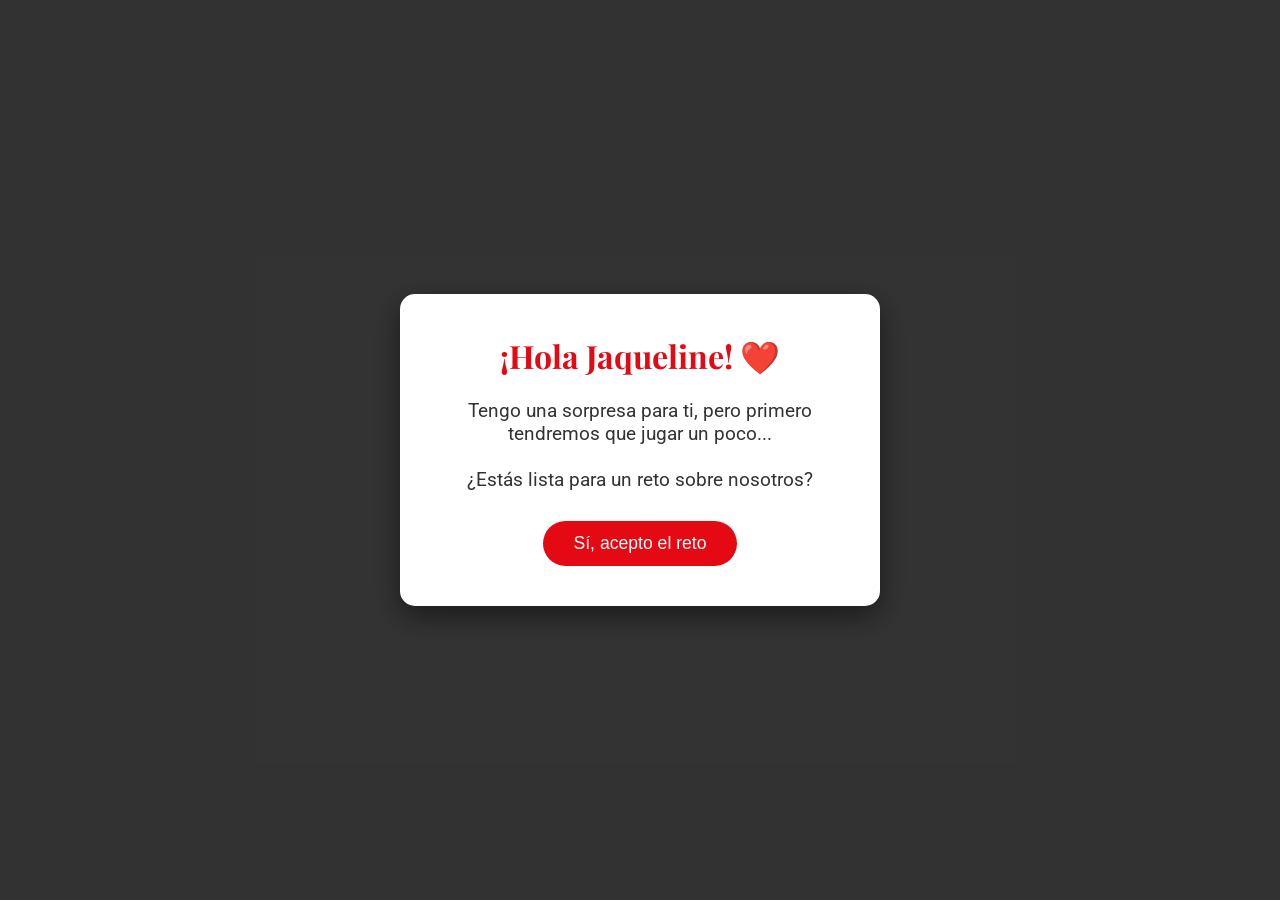
<file: buscador.html>
<!DOCTYPE html>
<html lang="es">
<head>
    <meta charset="UTF-8">
    <meta name="viewport" content="width=device-width, initial-scale=1.0">
    <title>Buscador Especial</title>
    
    <link href="https://fonts.googleapis.com/css2?family=Playfair+Display:wght@700&family=Roboto:wght@400;500&display=swap" rel="stylesheet">
    
    <style>
        body {
            margin: 0;
            padding: 0;
            font-family: 'Roboto', sans-serif;
            background-color: #fdfdfd;
            display: flex;
            flex-direction: column;
            align-items: center;
            height: 100vh;
            overflow: hidden;
        }

        /* ===== MODAL DE SALUDO INICIAL ===== */
        #modal-saludo {
            position: fixed;
            top: 0; left: 0; width: 100%; height: 100%;
            background: rgba(0,0,0,0.8);
            display: flex;
            justify-content: center;
            align-items: center;
            z-index: 1000;
        }

        .modal-caja {
            background: white;
            padding: 40px;
            border-radius: 15px;
            text-align: center;
            box-shadow: 0 10px 30px rgba(0,0,0,0.5);
            max-width: 400px;
            width: 90%;
            animation: aparecer 0.5s ease-out;
        }

        @keyframes aparecer {
            from { transform: scale(0.8); opacity: 0; }
            to { transform: scale(1); opacity: 1; }
        }

        .modal-caja h1 {
            font-family: 'Playfair Display', serif;
            color: #e50914;
            margin-top: 0;
        }

        .modal-caja p {
            font-size: 1.2rem;
            color: #333;
            margin-bottom: 30px;
        }

        .btn-modal {
            background: #e50914;
            color: white;
            border: none;
            padding: 12px 30px;
            border-radius: 30px;
            font-size: 1.1rem;
            cursor: pointer;
            transition: background 0.3s;
        }

        .btn-modal:hover {
            background: #b20710;
        }

        /* ===== ESTILOS DEL BUSCADOR ===== */
        #contenedor-buscador {
            display: none; 
            flex-direction: column;
            align-items: center;
            width: 100%;
            margin-top: 15vh;
            transition: opacity 0.5s;
        }

        .logo-google {
            font-family: 'Playfair Display', serif;
            font-size: 5rem;
            font-weight: bold;
            letter-spacing: -3px;
            margin-bottom: 30px;
        }

        .letra-1 { color: #4285F4; } 
        .letra-2 { color: #EA4335; } 
        .letra-3 { color: #FBBC05; } 
        .letra-4 { color: #4285F4; } 
        .letra-5 { color: #34A853; } 
        .letra-6 { color: #EA4335; } 

        .barra-busqueda {
            width: 90%;
            max-width: 600px;
            display: flex;
            align-items: center;
            border: 1px solid #dfe1e5;
            border-radius: 24px;
            padding: 10px 20px;
            box-shadow: 0 1px 6px rgba(32,33,36,0.28);
        }

        .icono-lupa {
            font-size: 1.2rem;
            color: #9aa0a6;
            margin-right: 15px;
        }

        .barra-busqueda input {
            flex: 1;
            border: none;
            outline: none;
            font-size: 1.2rem;
            color: #202124;
            background: transparent;
        }

        /* ===== ESTILOS DEL CHATBOT DE TRIVIA ===== */
        #contenedor-chat {
            display: none;
            flex-direction: column;
            width: 90%;
            max-width: 600px;
            height: 80vh;
            margin-top: 5vh;
            background: white;
            border-radius: 20px;
            box-shadow: 0 10px 30px rgba(0,0,0,0.1);
            overflow: hidden;
            border: 1px solid #f0f0f0;
            animation: aparecer 0.8s ease-out;
        }

        .chat-header {
            background: #e50914;
            color: white;
            padding: 20px;
            text-align: center;
            font-family: 'Playfair Display', serif;
            font-size: 1.5rem;
            font-weight: bold;
        }

        .chat-mensajes {
            flex: 1;
            padding: 20px;
            overflow-y: auto;
            display: flex;
            flex-direction: column;
            gap: 15px;
            background: #fafafa;
        }

        .mensaje {
            max-width: 80%;
            padding: 12px 18px;
            border-radius: 20px;
            font-size: 1.1rem;
            line-height: 1.4;
        }

        .bot-msg {
            background: #f1f0f0;
            color: #333;
            align-self: flex-start;
            border-bottom-left-radius: 5px;
        }

        .user-msg {
            background: #e50914;
            color: white;
            align-self: flex-end;
            border-bottom-right-radius: 5px;
        }

        .chat-input-area {
            display: flex;
            padding: 15px;
            background: white;
            border-top: 1px solid #eee;
        }

        .chat-input-area input {
            flex: 1;
            padding: 12px 20px;
            border: 1px solid #ddd;
            border-radius: 30px;
            outline: none;
            font-size: 1rem;
            font-family: 'Roboto', sans-serif;
        }

        .btn-enviar-chat {
            background: #e50914;
            color: white;
            border: none;
            width: 45px;
            height: 45px;
            border-radius: 50%;
            margin-left: 10px;
            font-size: 1.2rem;
            cursor: pointer;
            display: flex;
            justify-content: center;
            align-items: center;
            transition: transform 0.2s;
        }

        .btn-enviar-chat:hover {
            transform: scale(1.1);
        }
    </style>
</head>
<body>

    <div id="modal-saludo">
        <div class="modal-caja">
            <h1>¡Hola Jaqueline! ❤️</h1>
            <p>Tengo una sorpresa para ti, pero primero tendremos que jugar un poco...<br><br>¿Estás lista para un reto sobre nosotros?</p>
            <button class="btn-modal" onclick="iniciarBuscador()">Sí, acepto el reto</button>
        </div>
    </div>

    <div id="contenedor-buscador">
        <div class="logo-google">
            <span class="letra-1">J</span><span class="letra-2">a</span><span class="letra-3">q</span><span class="letra-4">u</span><span class="letra-5">e</span><span class="letra-6">Gle</span>
        </div>
        <div class="barra-busqueda">
            <span class="icono-lupa">🔍</span>
            <input type="text" id="input-busqueda" readonly>
        </div>
    </div>

    <div id="contenedor-chat">
        <div class="chat-header">Nuestro Baúl de Recuerdos 💌</div>
        <div class="chat-mensajes" id="chat-mensajes">
            </div>
        <div class="chat-input-area">
            <input type="text" id="chat-input" placeholder="Escribe tu respuesta aquí..." autocomplete="off">
            <button class="btn-enviar-chat" onclick="verificarRespuesta()">➤</button>
        </div>
    </div>

    <script>
        const modal = document.getElementById('modal-saludo');
        const contenedorBuscador = document.getElementById('contenedor-buscador');
        const inputBusqueda = document.getElementById('input-busqueda');
        const contenedorChat = document.getElementById('contenedor-chat');
        const chatMensajes = document.getElementById('chat-mensajes');
        const chatInput = document.getElementById('chat-input');
        const inputArea = document.querySelector('.chat-input-area');

        const textoABuscar = "Iniciando test de recuerdos de Alejandro y Jaqueline...";
        let indexTexto = 0;
        let preguntaActual = 0;

        // ==========================================
        // NUEVA ESTRUCTURA DE TRIVIA Y MENSAJES
        // ==========================================
        const trivia = [
            {
                tipo: 'mensaje',
                texto: "Empecemos, en lo que te he dejado en la pagina están la mayoría de respuestas, así que si no sabes vuelve a ver los recuerdos o cartas.",
            },
            {
                tipo: 'pregunta',
                texto: "Para empezar mi niña... ¿Recuerdas la fecha exacta en la que nos conocimos por primera vez? (Ejemplo: 20 de mayo)",
                respuestas: ["1 de febrero", "1ro de febrero", "primero de febrero", "1 febrero"]
            },
            {
                tipo: 'pregunta',
                texto: "¡Exacto! Ese día comenzó todo. Ahora cuéntame, ¿A dónde fuimos en nuestra primera cita oficial el 9 de junio?",
                respuestas: ["cdu", "a jugar basket en cdu", "jugar basket", "jugamos basket"]
            },
            {
                tipo: 'mensaje',
                texto: "Bueno esa pregunta era capciosa pues no sabia si poner esa o donde te dije mi primer te quiero en persona jejeje",
            },
            {
                tipo: 'pregunta',
                texto: "Siguiente pregunta: ¿Qué día por fin te pedí formalmente ser mi novia?",
                respuestas: ["1 de julio", "1ro de julio", "primero de julio", "1 julio"]
            },
            {
                tipo: 'pregunta',
                texto: "El día más hermoso de mi vida. ¿Recuerdas dónde fue esa cita?",
                respuestas: ["en la tucson", "tucson", "parque de la tucson", "en un parque"]
            },
            {
                tipo:'mensaje',
                texto: "Recuerdo ese día, quería que todo fuera perfecto y aunque planeé varias cosas, conseguí lo más importante: tu sí. Continuando con las preguntas...",
            },
            {
                tipo:'pregunta', 
                texto: "Pasando a lo siguiente, ¿Qué día o cita, yo entendí que daría todo por ti hasta si eso me costaba la vida?",
                respuestas: ["en la barranca", "la barranca ", "22 de julio", "en la barranca un 22 de julio"]
            },
            {
                tipo: 'mensaje',
                texto: "Correctoooooo. Bueno ese día como te lo he dicho múltiples veces, entendí que mi amor por ti era muy genuino y haría todo a mi alcance por tenerte con bien siempre.",
            },
            {
                tipo:'pregunta', 
                texto: "¿Cuál es la canción más especial en nuestra relación? (solo nombre de la canción no artista)",
                respuestas: ["mirrors", "me hace tanto bien", "todo cambio", "gone gone gone", "me esta gustando", "el vino en tu boca", "aquel nap zzzz", "algo magico", "confieso"]
            },
            {
                tipo:'pregunta', 
                texto: "Última pregunta de momento, ¿Qué Canción sonaba en mi cabeza después de nuestra primer cita? ",
                respuestas: ["estoy enamorado"]
            }
        ];

        function normalizarTexto(texto) {
            return texto.toLowerCase().normalize("NFD").replace(/[\u0300-\u036f]/g, "").trim();
        }

        function iniciarBuscador() {
            modal.style.display = 'none';
            contenedorBuscador.style.display = 'flex';
            setTimeout(escribirTexto, 500);
        }

        function escribirTexto() {
            if (indexTexto < textoABuscar.length) {
                inputBusqueda.value += textoABuscar.charAt(indexTexto);
                indexTexto++;
                setTimeout(escribirTexto, 60); 
            } else {
                setTimeout(abrirChat, 1000);
            }
        }

        function abrirChat() {
            contenedorBuscador.style.display = 'none';
            contenedorChat.style.display = 'flex';
            hacerPregunta();
        }

        function agregarMensaje(texto, tipo) {
            const msgDiv = document.createElement('div');
            msgDiv.classList.add('mensaje');
            msgDiv.classList.add(tipo === 'bot' ? 'bot-msg' : 'user-msg');
            msgDiv.textContent = texto;
            chatMensajes.appendChild(msgDiv);
            chatMensajes.scrollTop = chatMensajes.scrollHeight; 
        }

        function hacerPregunta() {
            if (preguntaActual < trivia.length) {
                const itemActual = trivia[preguntaActual];
                
                // Mostramos el texto del bot
                agregarMensaje(itemActual.texto, 'bot');

                // Si es un MENSAJE, no esperamos respuesta. Pasamos al siguiente automáticamente.
                if (itemActual.tipo === 'mensaje') {
                    inputArea.style.display = 'none'; // Ocultamos la barra para que no escriba
                    
                    // Calculamos el tiempo de espera según lo largo que sea el mensaje
                    const tiempoDeLectura = Math.max(2500, itemActual.texto.length * 50); 
                    
                    setTimeout(() => {
                        preguntaActual++;
                        hacerPregunta();
                    }, tiempoDeLectura);
                } 
                // Si es una PREGUNTA, mostramos la barra y esperamos.
                else {
                    inputArea.style.display = 'flex';
                    chatInput.focus(); // Ponemos el cursor automático para que escriba
                }

            } else {
                // Final del juego
                inputArea.style.display = 'none';
                agregarMensaje("¡Has respondido todo perfecto mi niña! ❤️", 'bot');
                setTimeout(() => {
                    agregarMensaje("Quería recordarte todos estos momentos hermosos. Gracias por dejarme ser parte de tu vida. Cierra esta pestaña y sigue disfrutando de todo lo que preparé para ti.", 'bot');
                }, 2000);
            }
        }

        function verificarRespuesta() {
            const respuestaUsuario = chatInput.value;
            if (respuestaUsuario.trim() === '') return;

            agregarMensaje(respuestaUsuario, 'user');
            chatInput.value = '';

            const respuestaLimpia = normalizarTexto(respuestaUsuario);
            const itemActual = trivia[preguntaActual];
            
            let acerto = itemActual.respuestas.some(r => respuestaLimpia.includes(normalizarTexto(r)));

            setTimeout(() => {
                if (acerto) {
                    preguntaActual++;
                    hacerPregunta();
                } else {
                    agregarMensaje("Mmm no estoy tan seguro de eso... ¡Inténtalo de nuevo mi niña! Pista: Revisa que estés poniendo bien las palabras.", 'bot');
                }
            }, 800);
        }

        chatInput.addEventListener('keypress', function (e) {
            if (e.key === 'Enter') {
                verificarRespuesta();
            }
        });
    </script>
</body>
</html>
</file>
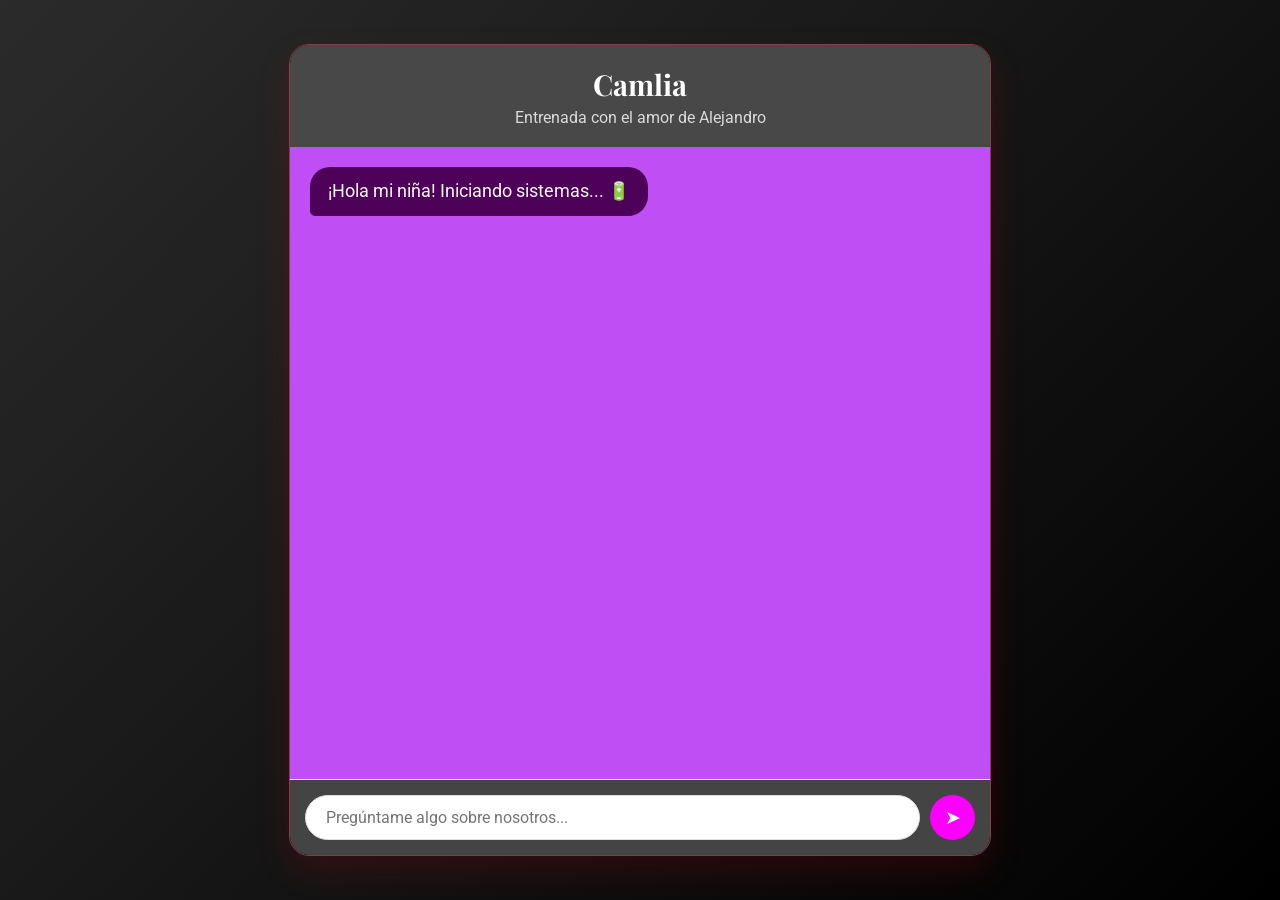
<file: ia.html>
<!DOCTYPE html>
<html lang="es">
<head>
    <meta charset="UTF-8">
    <meta name="viewport" content="width=device-width, initial-scale=1.0">
    <title>Mini IA sobre nosotros</title>
    
    <link href="https://fonts.googleapis.com/css2?family=Playfair+Display:wght@700&family=Roboto:wght@400;500&display=swap" rel="stylesheet">
    
    <style>
        body {
            margin: 0;
            padding: 0;
            font-family: 'Roboto', sans-serif;
            background: linear-gradient(135deg, #2b2b2b, #000000);
            display: flex;
            justify-content: center;
            align-items: center;
            height: 100vh;
        }

        #contenedor-chat {
            display: flex;
            flex-direction: column;
            width: 95%;
            max-width: 700px;
            height: 90vh;
            background: rgb(0, 0, 0);
            border-radius: 20px;
            box-shadow: 0 15px 35px rgba(229, 9, 20, 0.15);
            overflow: hidden;
            border: 1px solid #913749;
            animation: aparecer 0.8s ease-out;
        }

        @keyframes aparecer {
            from { transform: translateY(20px); opacity: 0; }
            to { transform: translateY(0); opacity: 1; }
        }

        .chat-header {
            background: #494848;
            color: rgb(255, 255, 255);
            padding: 20px;
            text-align: center;
            font-family: 'Playfair Display', serif;
            font-size: 1.8rem;
            font-weight: bold;
            display: flex;
            flex-direction: column;
            align-items: center;
        }

        .chat-header span {
            font-size: 1rem;
            font-family: 'Roboto', sans-serif;
            font-weight: normal;
            opacity: 0.8;
            margin-top: 5px;
        }

        .chat-mensajes {
            flex: 1;
            padding: 20px;
            overflow-y: auto;
            display: flex;
            flex-direction: column;
            gap: 15px;
            background: #c04ef5;
        }

        .mensaje {
            max-width: 80%;
            padding: 12px 18px;
            border-radius: 20px;
            font-size: 1.1rem;
            line-height: 1.4;
            animation: popIn 0.3s ease-out;
        }

        @keyframes popIn {
            from { transform: scale(0.9); opacity: 0; }
            to { transform: scale(1); opacity: 1; }
        }

        .bot-msg {
            background: #4e0158;
            color: #faf7f7;
            align-self: flex-start;
            border-bottom-left-radius: 5px;
        }

        .user-msg {
            background: #580101;
            color: white;
            align-self: flex-end;
            border-bottom-right-radius: 5px;
        }

        .chat-input-area {
            display: flex;
            padding: 15px;
            background: rgb(68, 68, 68);
            border-top: 1px solid #eee;
        }

        .chat-input-area input {
            flex: 1;
            padding: 12px 20px;
            border: 1px solid #ddd;
            border-radius: 30px;
            outline: none;
            font-size: 1rem;
            font-family: 'Roboto', sans-serif;
        }

        .btn-enviar-chat {
            background: #fd00fd;
            color: white;
            border: none;
            width: 45px;
            height: 45px;
            border-radius: 50%;
            margin-left: 10px;
            font-size: 1.2rem;
            cursor: pointer;
            display: flex;
            justify-content: center;
            align-items: center;
            transition: transform 0.2s;
        }

        .btn-enviar-chat:hover {
            transform: scale(1.1);
        }
    </style>
</head>
<body>

    <div id="contenedor-chat">
        <div class="chat-header">
            Camlia 
            <span>Entrenada con el amor de Alejandro</span>
        </div>
        <div class="chat-mensajes" id="chat-mensajes">
            </div>
        <div class="chat-input-area">
            <input type="text" id="chat-input" placeholder="Pregúntame algo sobre nosotros..." autocomplete="off">
            <button class="btn-enviar-chat" onclick="verificarRespuesta()">➤</button>
        </div>
    </div>

    <script>
        const chatMensajes = document.getElementById('chat-mensajes');
        const chatInput = document.getElementById('chat-input');

        // ==========================================
        // CEREBRO DE LA MINI IA (BOLSAS DE RESPUESTAS)
        // ==========================================
        const baseDeDatos = [
            // --- MENÚ PRINCIPAL ---
            {
                claves: ["no se como me siento", "no se", "aburrida", "que hago", "que hacemos", "rara", "confundida", "opciones", "menu", "no lo se", "trsite", "me siento triste", "enojada", "me siento enojada"],
                respuesta: "Mi niña hermosa, a veces es normal sentirse así. Alejandro me dejó instrucciones estrictas para consentirte en estos momentos. 💖<br><br><b>¿Qué te gustaría hacer? (Escribe el número)</b><br>1️⃣ Leer un mensajito de amor<br>2️⃣ Recordar algo nuestro (gracioso/lindo)<br>3️⃣ Recibir un abrazo virtual"
            },
            
            // --- OPCIÓN 1: MENSAJITOS (Respuestas Aleatorias) ---
            {
                claves: ["1", "opcion 1", "uno", "mensaje", "mensajito"],
                respuesta: [
                    "Alejandro me pidió que te recordara que eres la casualidad más hermosa de su vida. Que está sumamente orgulloso de ti, de cómo luchas por tus sueños, y que cuenta los días para volver a abrazarte. 💌",
                    "Mensaje del sistema: 'Quiero amarte por lo menos 90 vidas más. Quiero que seas lo primero en lo que piense al despertar y lo último antes de cerrar los ojos'. ✨",
                    "Recordatorio automático: Si ese día Alejandro no se rindió, fue porque aún le faltaba experimentar este NOSOTROS. Eres su motor de vida. 💖",
                    "Dice el programador de este bot que no importa la distancia a Colombia, él siempre va a estar apoyándote a cada paso y a cada kilómetro. ✈️💛",
                    "¡Ping! 📩 Tienes un mensaje nuevo: 'Tengo una sola certeza, y es que si no eres tú, no es nadie. Te amo, Jaqueline'. ❤️"
                ]
            },

            // --- OPCIÓN 2: RECUERDOS (Respuestas Aleatorias) ---
            {
                claves: ["2", "opcion 2", "dos", "gracioso", "recuerdo"],
                respuesta: [
                    "¿Te acuerdas cuando Alejandro tuvo que bañarse a jicarazos con un garrafón de agua en casa de su abuela el día que te pidió ser su novia? ¡Corrió por todo el parque con los zapatos llenos de lodo! 😂",
                    "Archivos de memoria... 9 de junio. Nuestra primera cita oficial. Fuimos por un helado, al arcade y hasta pasamos por tu casa. ¡Desde ese día él ya no quería soltarte! 🍦👾",
                    "Error 404: Legos de F1 no encontrados 🏎️😂. Ese día de la propuesta fue un caos buscándolos, pero al final hacer esos llaveros con sus propias manos fue el mejor detalle.",
                    "Registro del Viernes 13 (Junio 2025): Dicen que es de mala suerte, pero ese día te entregó tu primer ramo y fue el día con más suerte de su vida porque vio tu sonrisa. 💐",
                    "Recuerdo desbloqueado: Barranca de Huentitán. Casi te desmayabas por la deshidratación 🥵, pero ahí él entendió que te pondría siempre por encima de sí mismo para cuidarte. ⛰️❤️"
                ]
            },

            // --- OPCIÓN 3: ABRAZOS (Respuestas Aleatorias) ---
            {
                claves: ["3", "opcion 3", "tres", "abrazo"],
                respuesta: [
                    "¡Cargando abrazo nivel oso de Alejandro! 🐻🫂...<br><br><i>*Te aprieta fuerte virtualmente*</i><br><br>Pase lo que pase, él es tu lugar seguro.",
                    "<i>*Te envuelve en una cobija virtual y te da un besito en la frente*</i> 😘. Todo va a estar bien mi niña, él está pensando en ti justo ahora.",
                    "Abrazo en camino... 🚀🫂. Recuerda que aunque a veces el orgullo oculte sus miedos, te ofrece un amor real de un corazón sincero.",
                    "<i>*Abrazo de koala activado*</i> 🐨💖. No dejes que nada apague esa chispa viajera y hermosa que tienes. ¡Tú puedes con todo!"
                ]
            },
            
            // --- RESPUESTAS NORMALES (Se quedan igual) ---
            {
                claves: ["primera cita", "nos conocimos", "9 de junio"],
                respuesta: "Nuestra primera cita fue el 9 de junio. Fuimos por un helado y al arcade. Desde ese día no quise soltarte nunca. 🥰"
            },
            {
                claves: ["novios", "aniversario", "1 de julio"],
                respuesta: "¡El 1ro de julio! El día más hermoso de la vida de Alejandro."
            },
            {
                claves: ["colombia", "viaje", "estudiar"],
                respuesta: "Sé que te irás a Colombia pronto. Alejandro me programó para decirte que está súper orgulloso de ti y que siempre te estará esperando. ✈️💛"
            },
            {
                claves: ["te amo", "te quiero", "amor"],
                respuesta: [
                    "¡Alejandro te ama muchísimo más!",
                    "Yo soy un bot y no tengo sentimientos, pero las líneas de código que Alejandro me escribió están llenas de amor por ti. ❤️",
                    "Él me dijo que te dijera: 'Te amo infinitamente, mi niña hermosa'."
                ]
            },
            {
                claves: ["quien eres", "que eres", "ia"],
                respuesta: "Soy una pequeña IA creada por Alejandro con un solo propósito: recordarte lo mucho que te ama en su lenguaje favorito, la programación. 💻❤️"
            }
        ];

        const respuestasConfundidas = [
            "Mmm, mi base de datos de amor no tiene esa respuesta todavía. ¡Pregúntame otra cosa, o escribe '<b>menú</b>' para ver qué podemos hacer!",
            "Esa no me la sé mi niña, pero lo que sí sé es que Alejandro te ama.",
            "Aún estoy aprendiendo sobre nuestra historia... ¿Por qué no escribes '<b>qué hago</b>' para darte opciones lindas?"
        ];

        function normalizarTexto(texto) {
            return texto.toLowerCase().normalize("NFD").replace(/[\u0300-\u036f]/g, "").trim();
        }

        function agregarMensaje(texto, tipo) {
            const msgDiv = document.createElement('div');
            msgDiv.classList.add('mensaje');
            msgDiv.classList.add(tipo === 'bot' ? 'bot-msg' : 'user-msg');
            msgDiv.innerHTML = texto; 
            chatMensajes.appendChild(msgDiv);
            chatMensajes.scrollTop = chatMensajes.scrollHeight; 
        }

        window.onload = () => {
            setTimeout(() => {
                agregarMensaje("¡Hola mi niña! Iniciando sistemas... 🔋", 'bot');
            }, 500);
            setTimeout(() => {
                agregarMensaje("Soy tu asistente virtual. Puedes preguntarme sobre nosotros, fui creada para ti por parte de Alejandro para hacerte sentir siempre con el.", 'bot');
            }, 1500);
        };

        function verificarRespuesta() {
            const respuestaUsuario = chatInput.value;
            if (respuestaUsuario.trim() === '') return;

            const msgDivUser = document.createElement('div');
            msgDivUser.classList.add('mensaje', 'user-msg');
            msgDivUser.textContent = respuestaUsuario;
            chatMensajes.appendChild(msgDivUser);
            chatMensajes.scrollTop = chatMensajes.scrollHeight; 

            chatInput.value = '';

            const mensajeLimpio = normalizarTexto(respuestaUsuario);
            let respuestaBot = "";

            for (let i = 0; i < baseDeDatos.length; i++) {
                const item = baseDeDatos[i];
                if (item.claves.some(clave => {
                    const regex = new RegExp(`\\b${normalizarTexto(clave)}\\b`);
                    return regex.test(mensajeLimpio) || mensajeLimpio.includes(normalizarTexto(clave));
                })) {
                    // AQUÍ ESTÁ LA MAGIA DEL MODO ALEATORIO:
                    // Si la respuesta es una lista (Array), elige una al azar. Si es texto normal, lo manda directo.
                    if (Array.isArray(item.respuesta)) {
                        const randomIndex = Math.floor(Math.random() * item.respuesta.length);
                        respuestaBot = item.respuesta[randomIndex];
                    } else {
                        respuestaBot = item.respuesta;
                    }
                    break; 
                }
            }

            if (respuestaBot === "") {
                const randomIndex = Math.floor(Math.random() * respuestasConfundidas.length);
                respuestaBot = respuestasConfundidas[randomIndex];
            }

            setTimeout(() => {
                agregarMensaje(respuestaBot, 'bot');
            }, 600); 
        }

        chatInput.addEventListener('keypress', function (e) {
            if (e.key === 'Enter') {
                verificarRespuesta();
            }
        });
    </script>
</body>
</html>
</file>
